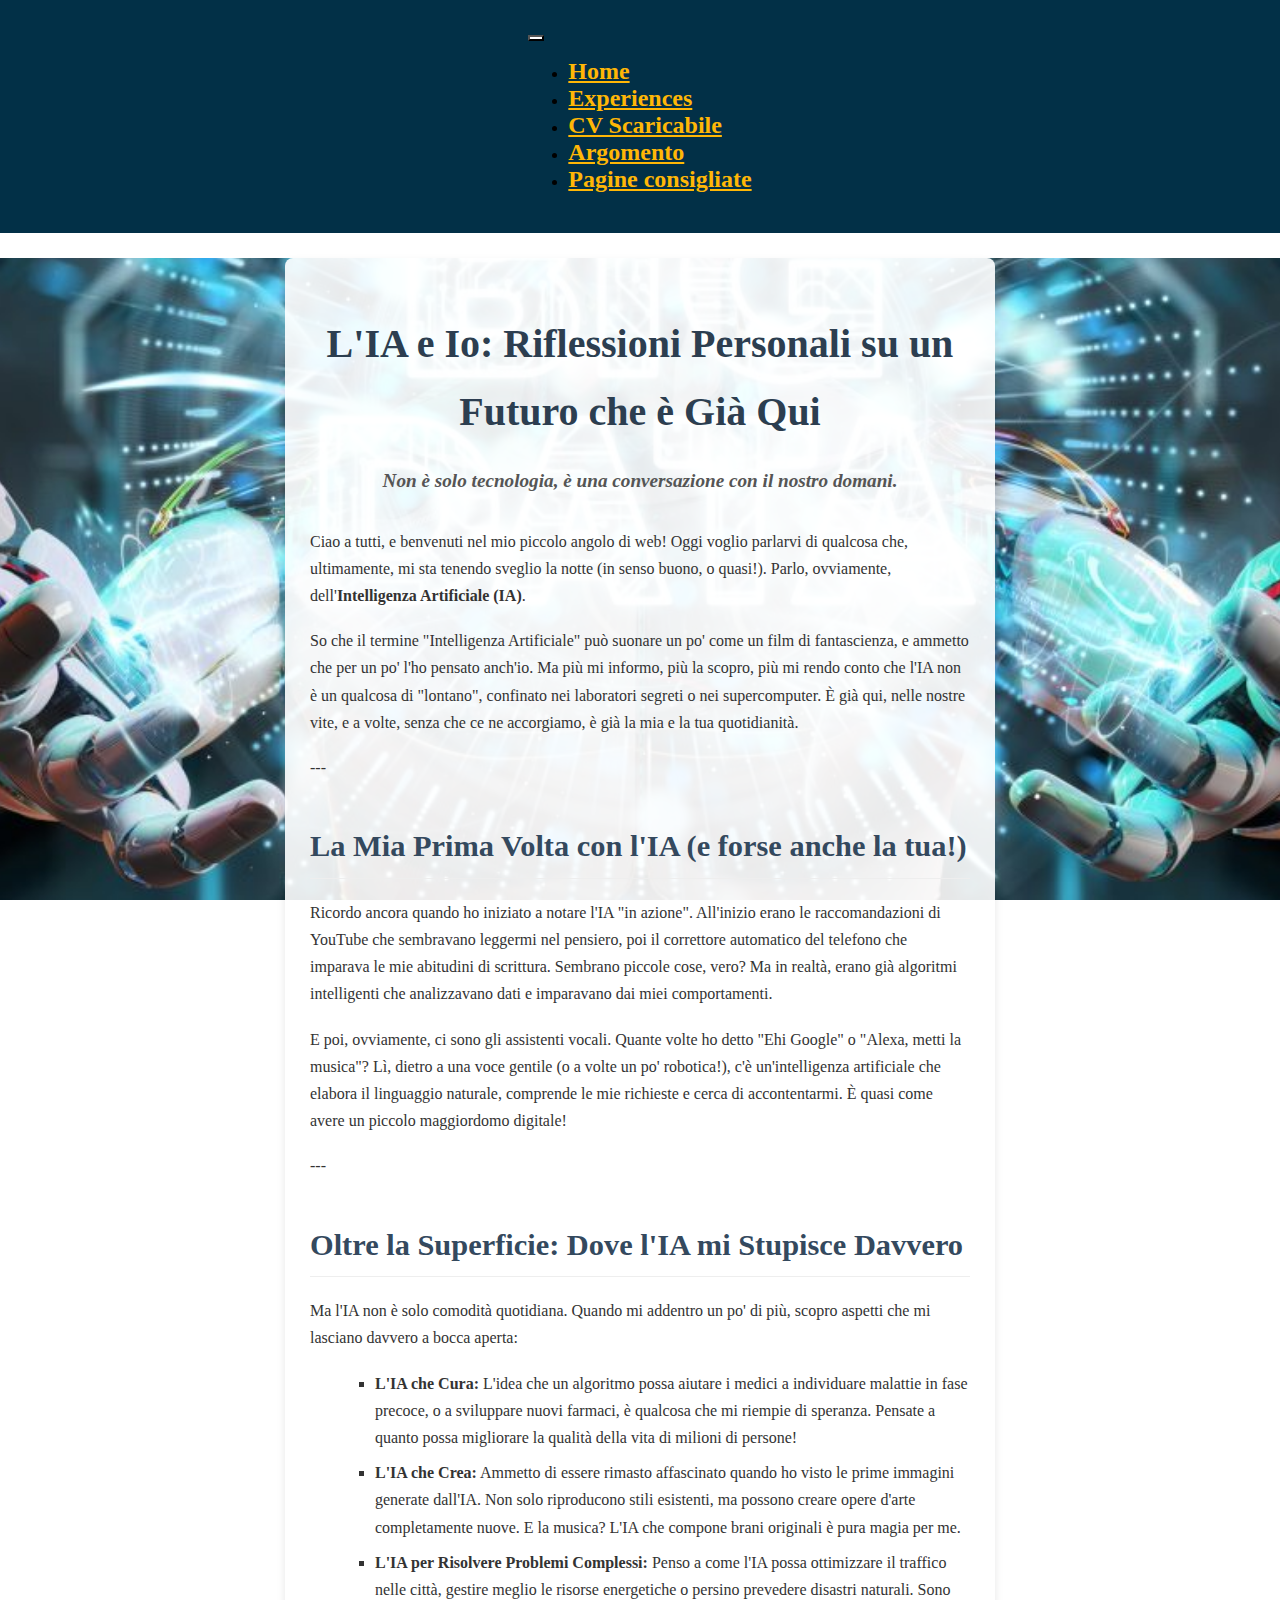
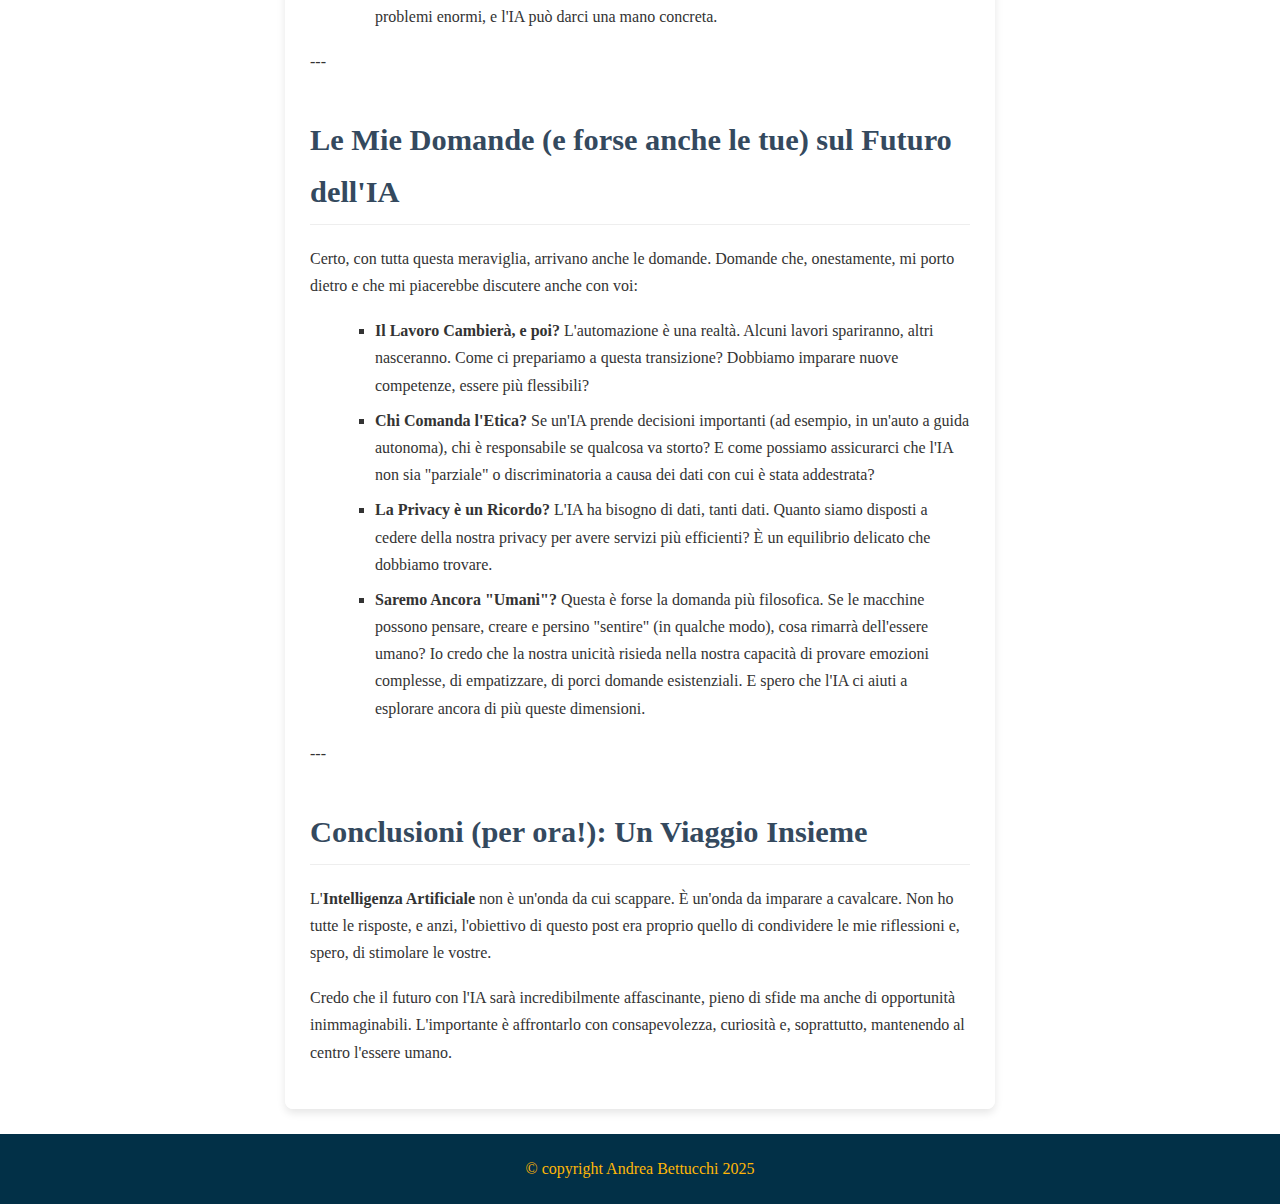
<file: argomento.html>
<!DOCTYPE html>
<html lang="it">
    <head>
        <!-- Google tag (gtag.js) -->
        <script
            async="async"
            src="https://www.googletagmanager.com/gtag/js?id=G-2MBKR89SZR"></script>
        <script>
            window.dataLayer = window.dataLayer || [];
            function gtag() {
                dataLayer.push(arguments);
            }
            gtag('js', new Date());
            gtag('config', 'G-2MBKR89SZR');
        </script>
        <meta charset="UTF-8">
        <meta name="viewport" content="width=device-width, initial-scale=1.0">
        <link
            href="https://cdn.jsdelivr.net/npm/bootstrap@5.3.6/dist/css/bootstrap.min.css"
            rel="stylesheet"
            integrity="sha384-4Q6Gf2aSP4eDXB8Miphtr37CMZZQ5oXLH2yaXMJ2w8e2ZtHTl7GptT4jmndRuHDT"
            crossorigin="anonymous">
        <link rel="stylesheet" href="css/style_argomento.css">
        <link rel="icon" type="image/x-icon" href="icons/favicon.ico">
        <title>Andrea Bettucchi Portfolio</title>
    </head>
    <body>
        <header>
            <nav class="navbar navbar-expand-lg ">
                <div class="navbar-container">
                    <button
                        class="navbar-toggler"
                        type="button"
                        data-bs-toggle="collapse"
                        data-bs-target="#navbarNav"
                        aria-controls="navbarNav"
                        aria-expanded="false"
                        aria-label="Toggle navigation">
                        <span class="navbar-toggler-icon"></span>
                    </button>
                    <div class="collapse navbar-collapse" id="navbarNav">
                        <ul class="navbar-nav">
                            <li class="nav-item">
                                <a class="nav-link" aria-current="page" href="index.html">Home</a>
                            </li>
                            <li class="nav-item">
                                <a class="nav-link" aria-current="page" href="esperienza.html">Experiences</a>
                            </li>
                            <li class="nav-item">
                                <a
                                    class="nav-link"
                                    aria-current="page"
                                    href="attachments/CV_AndreaBettucchi.pdf"
                                    title="CV_AndreaBettucchi"
                                    download="download">CV Scaricabile</a>
                            </li>
                            <li class="nav-item">
                                <a class="nav-link" aria-current="page" href="argomento.html">Argomento</a>
                            </li>
                            <li class="nav-item">
                                <a class="nav-link" aria-current="page" href="contatti.html">Pagine consigliate</a>
                            </li>
                        </ul>
                    </div>
                </div>
            </nav>
            <script
                src="https://cdn.jsdelivr.net/npm/@popperjs/core@2.11.8/dist/umd/popper.min.js"
                integrity="sha384-I7E8VVD/ismYTF4hNIPjVp/Zjvgyol6VFvRkX/vR+Vc4jQkC+hVqc2pM8ODewa9r"
                crossorigin="anonymous"></script>
            <script
                src="https://cdn.jsdelivr.net/npm/bootstrap@5.3.6/dist/js/bootstrap.min.js"
                integrity="sha384-RuyvpeZCxMJCqVUGFI0Do1mQrods/hhxYlcVfGPOfQtPJh0JCw12tUAZ/Mv10S7D"
                crossorigin="anonymous"></script>
        </header>

        <main>

            <div
                class="body-background"
                src="img/Big-Data-e-Intelligenza-Artificiale-1200x539.jpg">

                <div class="body">

                    <div class="main">
                        <h1 class="h1">L'IA e Io: Riflessioni Personali su un Futuro che è Già Qui</h1>
                        <p class="intro-text">
                            <strong>Non è solo tecnologia, è una conversazione con il nostro domani.</strong>
                        </p>

                        <p class="p">Ciao a tutti, e benvenuti nel mio piccolo angolo di web! Oggi
                            voglio parlarvi di qualcosa che, ultimamente, mi sta tenendo sveglio la notte
                            (in senso buono, o quasi!). Parlo, ovviamente, dell'<strong>Intelligenza Artificiale (IA)</strong>.</p>
                        <p class="p">So che il termine "Intelligenza Artificiale" può suonare un po'
                            come un film di fantascienza, e ammetto che per un po' l'ho pensato anch'io. Ma
                            più mi informo, più la scopro, più mi rendo conto che l'IA non è un qualcosa di
                            "lontano", confinato nei laboratori segreti o nei supercomputer. È già qui,
                            nelle nostre vite, e a volte, senza che ce ne accorgiamo, è già la mia e la tua
                            quotidianità.</p>

                        ---

                        <h2 class="h2">La Mia Prima Volta con l'IA (e forse anche la tua!)</h2>
                        <p class="p">Ricordo ancora quando ho iniziato a notare l'IA "in azione".
                            All'inizio erano le raccomandazioni di YouTube che sembravano leggermi nel
                            pensiero, poi il correttore automatico del telefono che imparava le mie
                            abitudini di scrittura. Sembrano piccole cose, vero? Ma in realtà, erano già
                            algoritmi intelligenti che analizzavano dati e imparavano dai miei
                            comportamenti.</p>
                        <p class="p">E poi, ovviamente, ci sono gli assistenti vocali. Quante volte ho
                            detto "Ehi Google" o "Alexa, metti la musica"? Lì, dietro a una voce gentile (o
                            a volte un po' robotica!), c'è un'intelligenza artificiale che elabora il
                            linguaggio naturale, comprende le mie richieste e cerca di accontentarmi. È
                            quasi come avere un piccolo maggiordomo digitale!</p>

                        ---

                        <h2 class="h2">Oltre la Superficie: Dove l'IA mi Stupisce Davvero</h2>
                        <p class="p">Ma l'IA non è solo comodità quotidiana. Quando mi addentro un po'
                            di più, scopro aspetti che mi lasciano davvero a bocca aperta:</p>
                        <ul class="ul">
                            <li class="ul-li">
                                <strong>L'IA che Cura:</strong>
                                L'idea che un algoritmo possa aiutare i medici a individuare malattie in fase
                                precoce, o a sviluppare nuovi farmaci, è qualcosa che mi riempie di speranza.
                                Pensate a quanto possa migliorare la qualità della vita di milioni di persone!</li>
                            <li class="ul-li">
                                <strong>L'IA che Crea:</strong>
                                Ammetto di essere rimasto affascinato quando ho visto le prime immagini generate
                                dall'IA. Non solo riproducono stili esistenti, ma possono creare opere d'arte
                                completamente nuove. E la musica? L'IA che compone brani originali è pura magia
                                per me.</li>
                            <li class="ul-li">
                                <strong>L'IA per Risolvere Problemi Complessi:</strong>
                                Penso a come l'IA possa ottimizzare il traffico nelle città, gestire meglio le
                                risorse energetiche o persino prevedere disastri naturali. Sono problemi enormi,
                                e l'IA può darci una mano concreta.</li>
                        </ul>

                        ---

                        <h2 class="h2">Le Mie Domande (e forse anche le tue) sul Futuro dell'IA</h2>
                        <p class="p">Certo, con tutta questa meraviglia, arrivano anche le domande.
                            Domande che, onestamente, mi porto dietro e che mi piacerebbe discutere anche
                            con voi:</p>
                        <ul class="ul">
                            <li class="ul-li">
                                <strong>Il Lavoro Cambierà, e poi?</strong>
                                L'automazione è una realtà. Alcuni lavori spariranno, altri nasceranno. Come ci
                                prepariamo a questa transizione? Dobbiamo imparare nuove competenze, essere più
                                flessibili?</li>
                            <li class="ul-li">
                                <strong>Chi Comanda l'Etica?</strong>
                                Se un'IA prende decisioni importanti (ad esempio, in un'auto a guida autonoma),
                                chi è responsabile se qualcosa va storto? E come possiamo assicurarci che l'IA
                                non sia "parziale" o discriminatoria a causa dei dati con cui è stata
                                addestrata?</li>
                            <li class="ul-li">
                                <strong>La Privacy è un Ricordo?</strong>
                                L'IA ha bisogno di dati, tanti dati. Quanto siamo disposti a cedere della nostra
                                privacy per avere servizi più efficienti? È un equilibrio delicato che dobbiamo
                                trovare.</li>
                            <li class="ul-li">
                                <strong>Saremo Ancora "Umani"?</strong>
                                Questa è forse la domanda più filosofica. Se le macchine possono pensare, creare
                                e persino "sentire" (in qualche modo), cosa rimarrà dell'essere umano? Io credo
                                che la nostra unicità risieda nella nostra capacità di provare emozioni
                                complesse, di empatizzare, di porci domande esistenziali. E spero che l'IA ci
                                aiuti a esplorare ancora di più queste dimensioni.</li>
                        </ul>

                        ---

                        <h2 class="h2">Conclusioni (per ora!): Un Viaggio Insieme</h2>
                        <p class="p">L'<strong>Intelligenza Artificiale</strong>
                            non è un'onda da cui scappare. È un'onda da imparare a cavalcare. Non ho tutte
                            le risposte, e anzi, l'obiettivo di questo post era proprio quello di
                            condividere le mie riflessioni e, spero, di stimolare le vostre.</p>
                        <p class="p">Credo che il futuro con l'IA sarà incredibilmente affascinante,
                            pieno di sfide ma anche di opportunità inimmaginabili. L'importante è
                            affrontarlo con consapevolezza, curiosità e, soprattutto, mantenendo al centro
                            l'essere umano.</p>
                    </div>
                </div>
            </div>
        </main>
        <footer>
            <p>
                &copy; copyright Andrea Bettucchi 2025</p>
        </footer>

    </body>
</html>
</file>
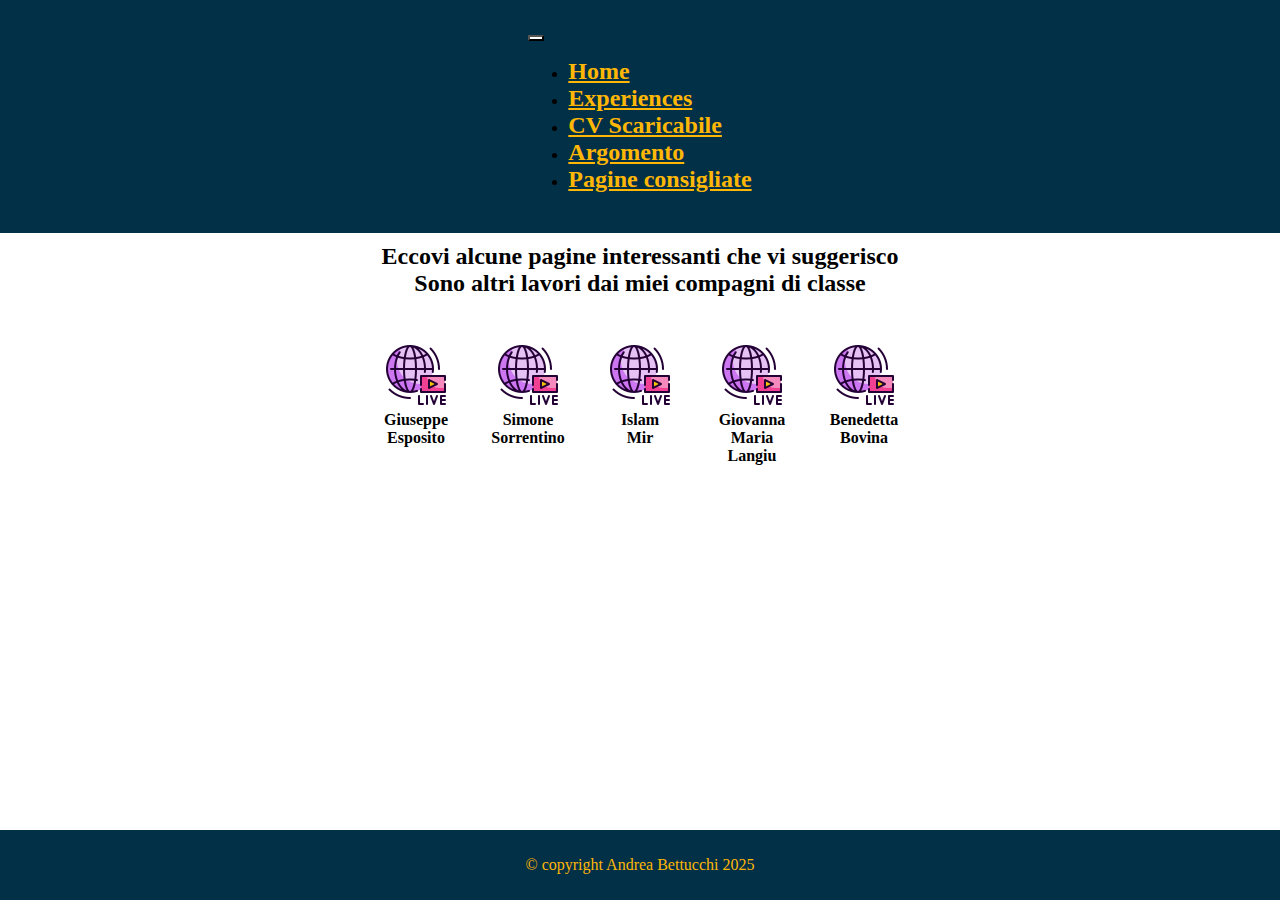
<file: contatti.html>
<!DOCTYPE html>
<html lang="it">
    <head>
        <!-- Google tag (gtag.js) -->
        <script
            async="async"
            src="https://www.googletagmanager.com/gtag/js?id=G-2MBKR89SZR"></script>
        <script>
            window.dataLayer = window.dataLayer || [];
            function gtag() {
                dataLayer.push(arguments);
            }
            gtag('js', new Date());
            gtag('config', 'G-2MBKR89SZR');
        </script>
        <meta charset="UTF-8">
        <meta name="viewport" content="width=device-width, initial-scale=1.0">
        <link
            href="https://cdn.jsdelivr.net/npm/bootstrap@5.3.6/dist/css/bootstrap.min.css"
            rel="stylesheet"
            integrity="sha384-4Q6Gf2aSP4eDXB8Miphtr37CMZZQ5oXLH2yaXMJ2w8e2ZtHTl7GptT4jmndRuHDT"
            crossorigin="anonymous">
        <link rel="stylesheet" href="css/style_contatti.css">
        <link rel="icon" type="image/x-icon" href="icons/favicon.ico">
        <title>Andrea Bettucchi Portfolio</title>
    </head>
    <body>
        <header>
            <nav class="navbar navbar-expand-lg ">
                <div class="navbar-container">
                    <button
                        class="navbar-toggler"
                        type="button"
                        data-bs-toggle="collapse"
                        data-bs-target="#navbarNav"
                        aria-controls="navbarNav"
                        aria-expanded="false"
                        aria-label="Toggle navigation">
                        <span class="navbar-toggler-icon"></span>
                    </button>
                    <div class="collapse navbar-collapse" id="navbarNav">
                        <ul class="navbar-nav">
                            <li class="nav-item">
                                <a class="nav-link" aria-current="page" href="index.html">Home</a>
                            </li>
                            <li class="nav-item">
                                <a class="nav-link" aria-current="page" href="esperienza.html">Experiences</a>
                            </li>
                            <li class="nav-item">
                                <a
                                    class="nav-link"
                                    aria-current="page"
                                    href="attachments/CV_AndreaBettucchi.pdf"
                                    title="CV_AndreaBettucchi"
                                    download="download">CV Scaricabile</a>
                            </li>
                            <li class="nav-item">
                                <a class="nav-link" aria-current="page" href="argomento.html">Argomento</a>
                            </li>
                            <li class="nav-item">
                                <a class="nav-link" aria-current="page" href="contatti.html">Pagine consigliate</a>
                            </li>
                        </ul>
                    </div>
                </div>
            </nav>
            <script
                src="https://cdn.jsdelivr.net/npm/@popperjs/core@2.11.8/dist/umd/popper.min.js"
                integrity="sha384-I7E8VVD/ismYTF4hNIPjVp/Zjvgyol6VFvRkX/vR+Vc4jQkC+hVqc2pM8ODewa9r"
                crossorigin="anonymous"></script>
            <script
                src="https://cdn.jsdelivr.net/npm/bootstrap@5.3.6/dist/js/bootstrap.min.js"
                integrity="sha384-RuyvpeZCxMJCqVUGFI0Do1mQrods/hhxYlcVfGPOfQtPJh0JCw12tUAZ/Mv10S7D"
                crossorigin="anonymous"></script>
        </header>
        <main>
            <section>
                <h2 class="sintesi">
                    Eccovi alcune pagine interessanti che vi suggerisco
                    <br>
                    Sono altri lavori dai miei compagni di classe
                </h2>

            </section>

            <div class="skills-icons">
                <div class="img-1">
                    <a class="icon8" href="https://www.espositopeppe.com/">
                        <img src="icons/icons8-internet-64.png" alt="site">
                    </a>
                    <p class="description-icon">Giuseppe<br>Esposito</p>
                </div>
                <div class="img-1">
                    <a class="icon8" href="https://paralizers1.github.io/Portfolio-Scolastico/">
                        <img src="icons/icons8-internet-64.png" alt="site">
                    </a>
                    <p class="description-icon">Simone<br>Sorrentino</p>
                </div>
                <div class="img-1">
                    <a class="icon8" href="http://mirislam.website/">
                        <img src="icons/icons8-internet-64.png" alt="site">
                    </a>
                    <p class="description-icon">Islam<br>Mir</p>
                </div>
                <div class="img-1">
                    <a class="icon8" href="https://giovannamarialangiu.website/">
                        <img src="icons/icons8-internet-64.png" alt="site">
                    </a>
                    <p class="description-icon">Giovanna<br>Maria<br>Langiu</p>
                </div>
                <div class="img-1">
                    <a class="icon8" href="https://www.curriculumbenedettabovina.eu">
                        <img src="icons/icons8-internet-64.png" alt="site">
                    </a>
                    <p class="description-icon">Benedetta<br>Bovina</p>
                </div>
            </div>
        </main>

        <footer>
            <p>
                &copy; copyright Andrea Bettucchi 2025</p>
        </footer>

    </body>
</html>
</file>
<file: css/style_argomento.css>
* {
    box-sizing: border-box;
    /* sito responsive da mettere sempre */
}
body,
html {
    height: 100%;
    margin: 0;
    padding: 0;
}

body {
    min-height: 100vh;
    /* Altezza minima uguale all'altezza della viewport */
    display: flex;
    flex-direction: column;
}

/*navbar*/

.navbar {
    background-color: #023047;
    display: flex;
    flex-direction: row;
    justify-content: center;
    padding: 1.5em;
}

.navbar-toggler {
    background-color: #ffb706;
    background: white;
}

.nav-link {
    font-weight: bold;
    font-size: 1.5em;
    color: #ffb706;
}

.nav-link:hover {
    text-decoration: underline #ffb706;
    color: white;
}

main {
    flex: 1;
    /* Il contenuto principale si espande */
}

/*corpo del testo*/

.body {
    font-family: 'Georgia', serif;
    /* Un font più adatto a un blog personale */
    line-height: 1.7;
    color: #333;
    max-width: 750px;
    /* Larghezza leggermente ridotta per un blog personale */
    margin: 25px auto;
    padding: 0 20px;
    background-color: #fcfcfc, 40%;
}
.body-background {
    background-image: url("../img/Big-Data-e-Intelligenza-Artificiale-1200x539.jpg");
    /* Sostituisci con il percorso della tua immagine */
    background-size: cover;
    /* Copre l'intera area disponibile */
    background-attachment: fixed;
    /* Mantiene l'immagine fissa durante lo scroll */
    background-position: center center;
    /* Centra l'immagine sia orizzontalmente che verticalmente */
    background-repeat: no-repeat;
    /* Evita che l'immagine si ripeta */
}
.h1 {
    color: #2c3e50;
    font-size: 2.5em;
    text-align: center;
    margin-bottom: 15px;
}
.h2 {
    color: #34495e;
    font-size: 1.9em;
    margin-top: 40px;
    margin-bottom: 20px;
    border-bottom: 1px solid #eee;
    padding-bottom: 5px;
}
.h3 {
    color: #34495e;
    font-size: 1.5em;
    margin-top: 30px;
    margin-bottom: 15px;
}
.p {
    margin-bottom: 18px;
}
.strong {
    color: #007bff;
    /* Un colore per evidenziare il testo in grassetto */
}
.ul {
    list-style-type: square;
    /* Un list-style un po' diverso */
    margin-left: 25px;
    margin-bottom: 18px;
}
.ul-li {
    margin-bottom: 8px;
}
.intro-text {
    font-size: 1.2em;
    font-style: italic;
    color: #555;
    text-align: center;
    margin-bottom: 30px;
}
.call-to-action {
    background-color: #e9f7ff;
    border-left: 6px solid #007bff;
    padding: 20px;
    margin-top: 40px;
    font-size: 1.15em;
    text-align: center;
    border-radius: 5px;
}

/* Nuovo stile per il contenuto principale, per far sì che il testo sia leggibile sopra l'immagine */
.main {
    background-color: rgba(255, 255, 255, 0.9);
    /* Sfondo semi-trasparente per il contenuto */
    padding: 25px;
    border-radius: 8px;
    box-shadow: 0 4px 8px rgba(0, 0, 0, 0.1);
}

footer {
    background-color: #023047;
    color: #ffb706;
    text-align: center;
    padding: 10px;
}
</file>
<file: css/style_contatti.css>
* {
    box-sizing: border-box;
    /* sito responsive da mettere sempre */
}

body,
html {
    height: 100%;
    margin: 0;
    padding: 0;
}

body {
    min-height: 100vh;
    /* Altezza minima uguale all'altezza della viewport */
    display: flex;
    flex-direction: column;
}

/* navbar*/
.navbar {
    background-color: #023047;
    display: flex;
    flex-direction: row;
    justify-content: center;
    padding: 1.5em;
}
.navbar-toggler {
    background-color: #ffb706;
    background: white;
}
.nav-link {
    font-weight: bold;
    font-size: 1.5em;
    color: #ffb706;
}
.nav-link:hover {
    text-decoration: underline #ffb706;
    color: white;
}

main {
    flex: 1;
    /* Il contenuto principale si espande */
}

/* PRIMA PARTE */
.sintesi {
    margin-top: 10px;
    margin-bottom: 30px;
    justify-content: center;
    display: flex;
    text-align: center;
}

/* SECONDA PARTE */
.skills-icons {
    display: flex;
    justify-content: center;
    margin: 0;
    align-items: flex-start;
}
.img-1 {
    width: 80px;
    size: 100%;
    margin: 1em;
    display: flex;
    justify-content: center;
    align-items: center;
    flex-direction: column;
}
.description-icon {
    text-align: center;
    font-weight: bold;
    margin: 0;

}

footer {
    background-color: #023047;
    color: #ffb706;
    text-align: center;
    padding: 10px;
}
</file>
